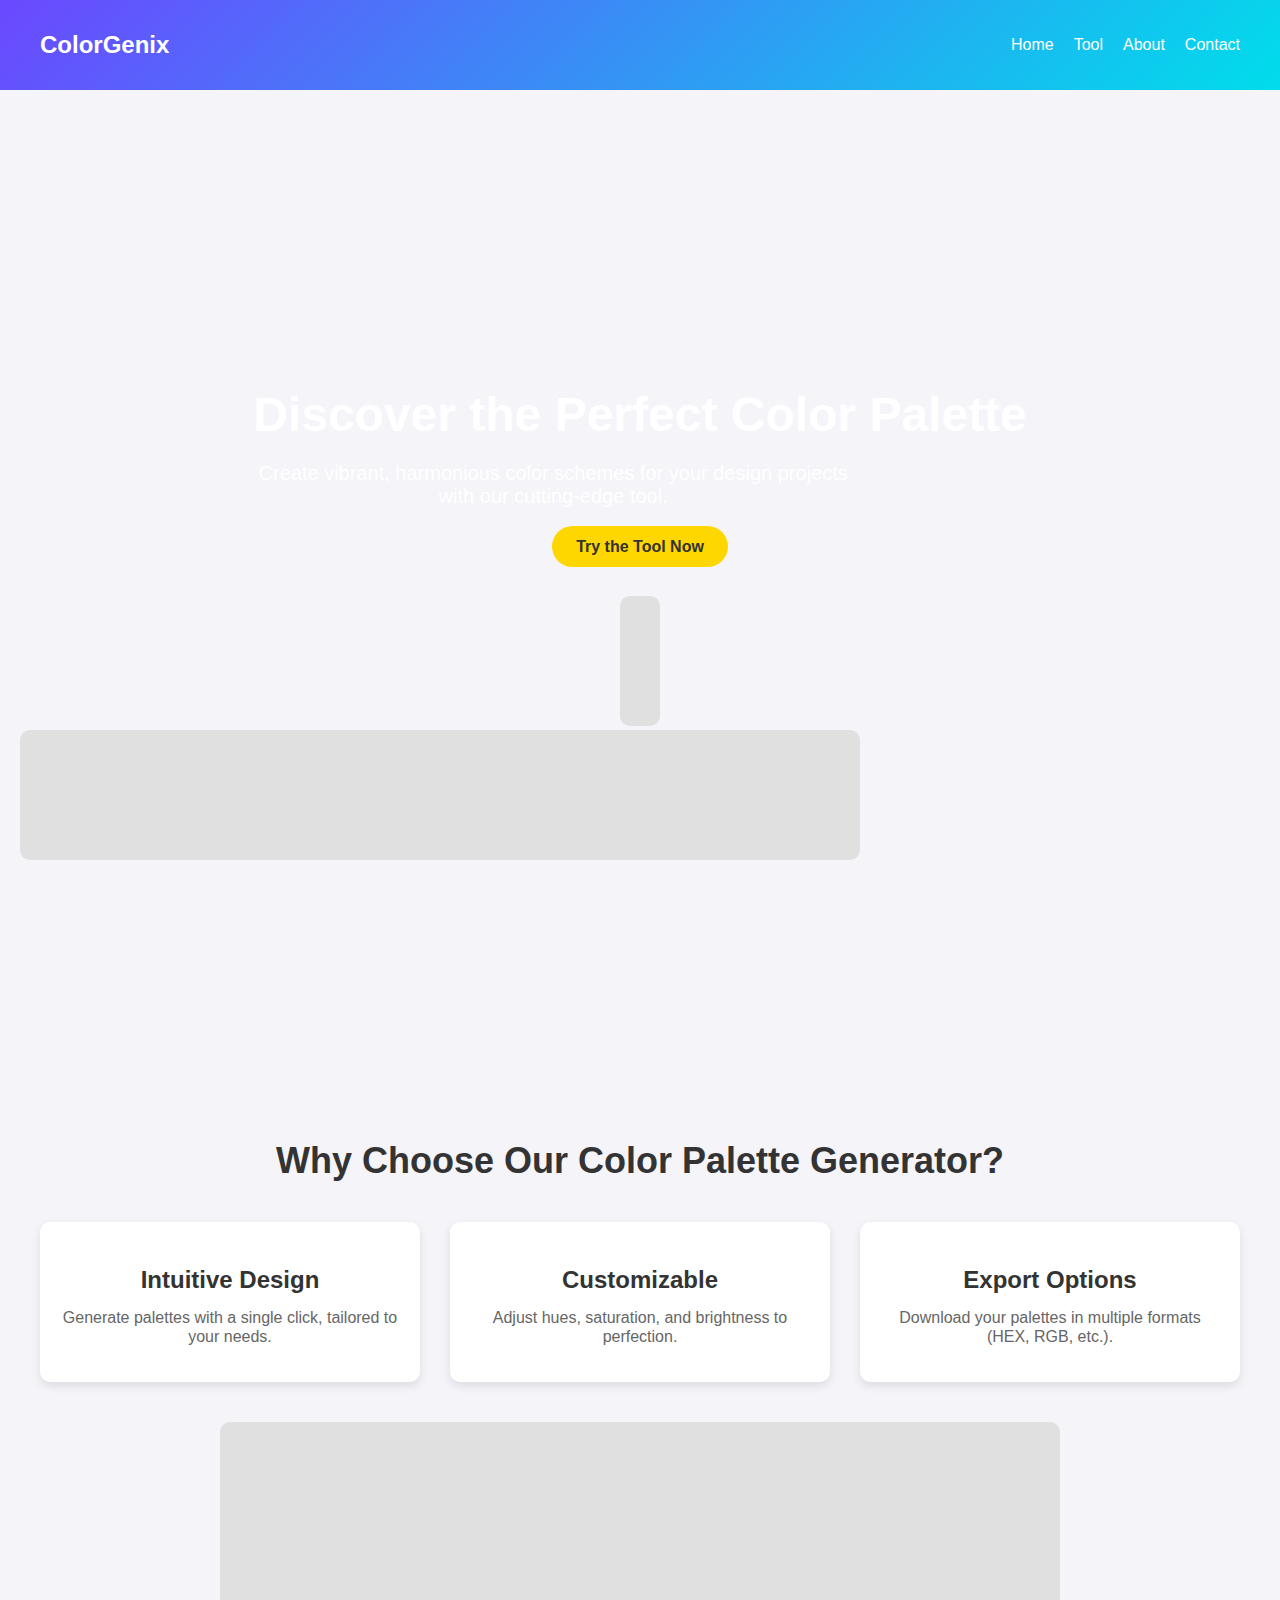
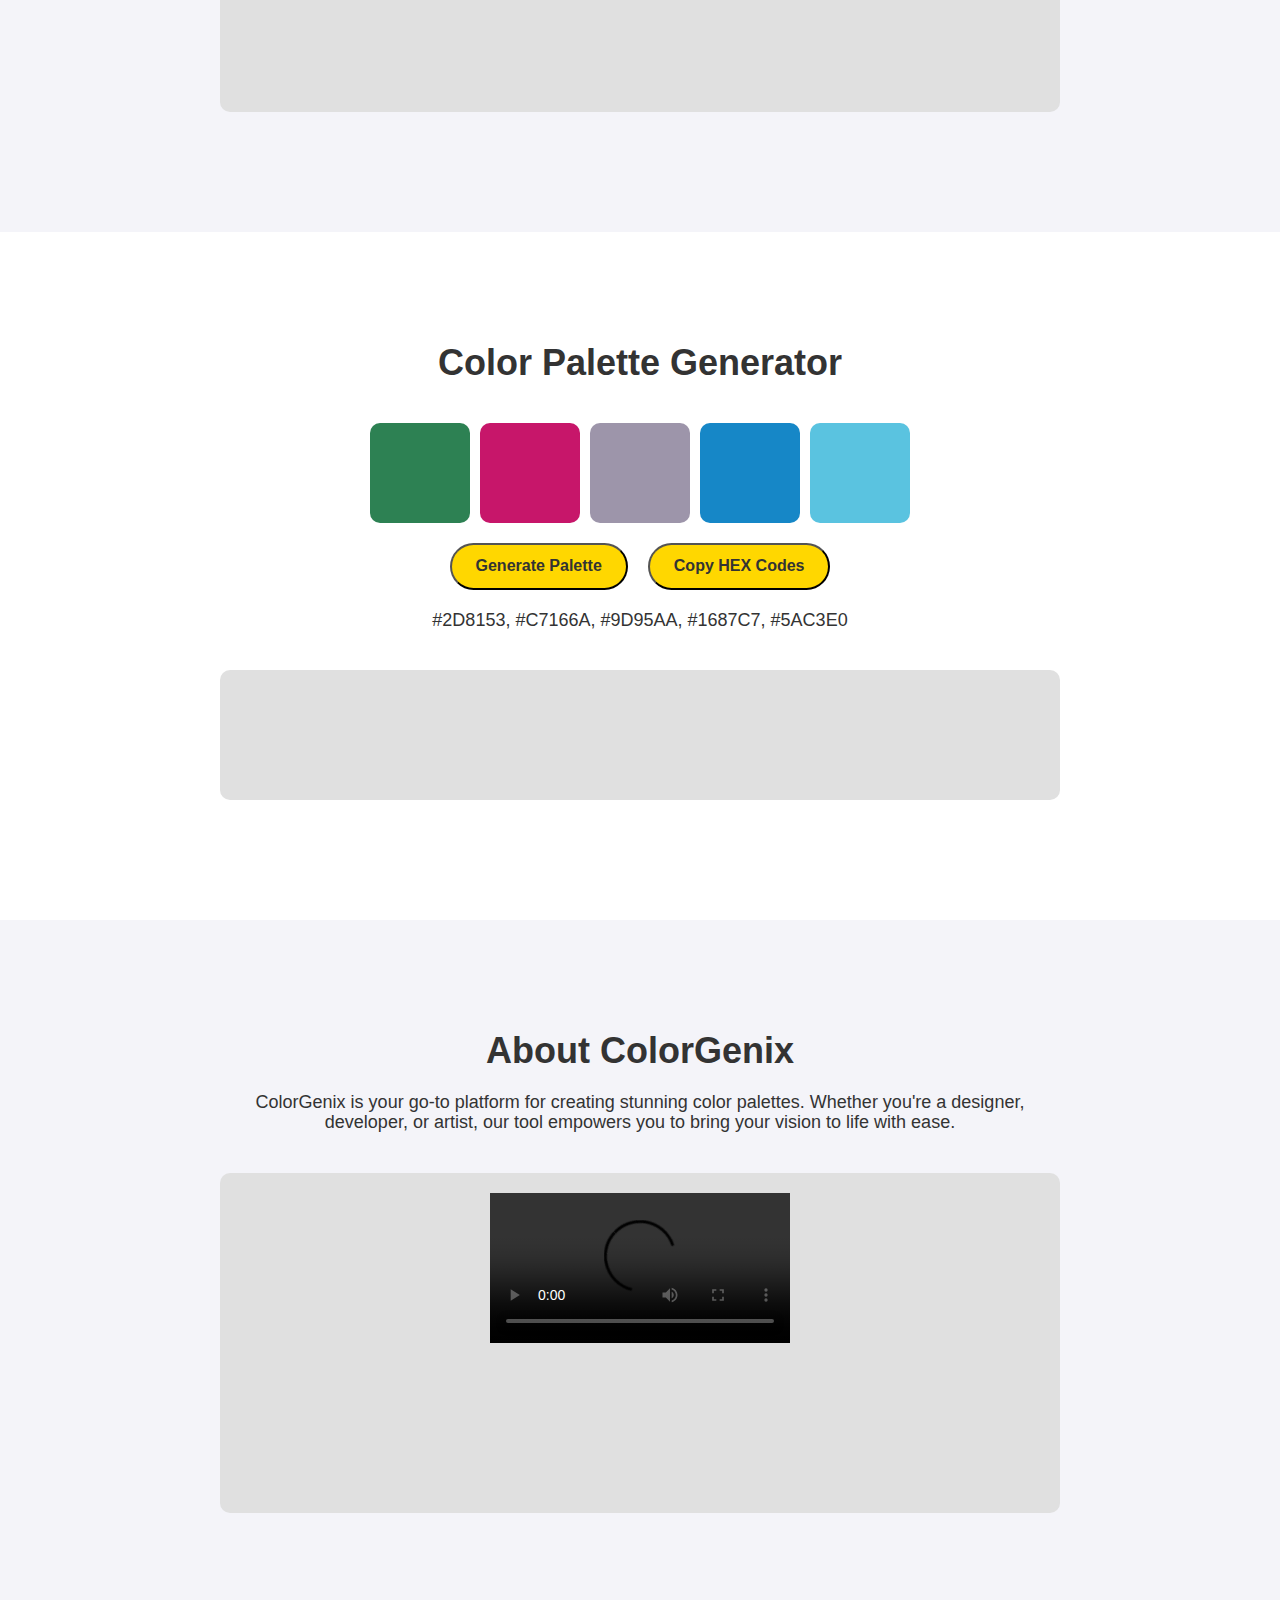
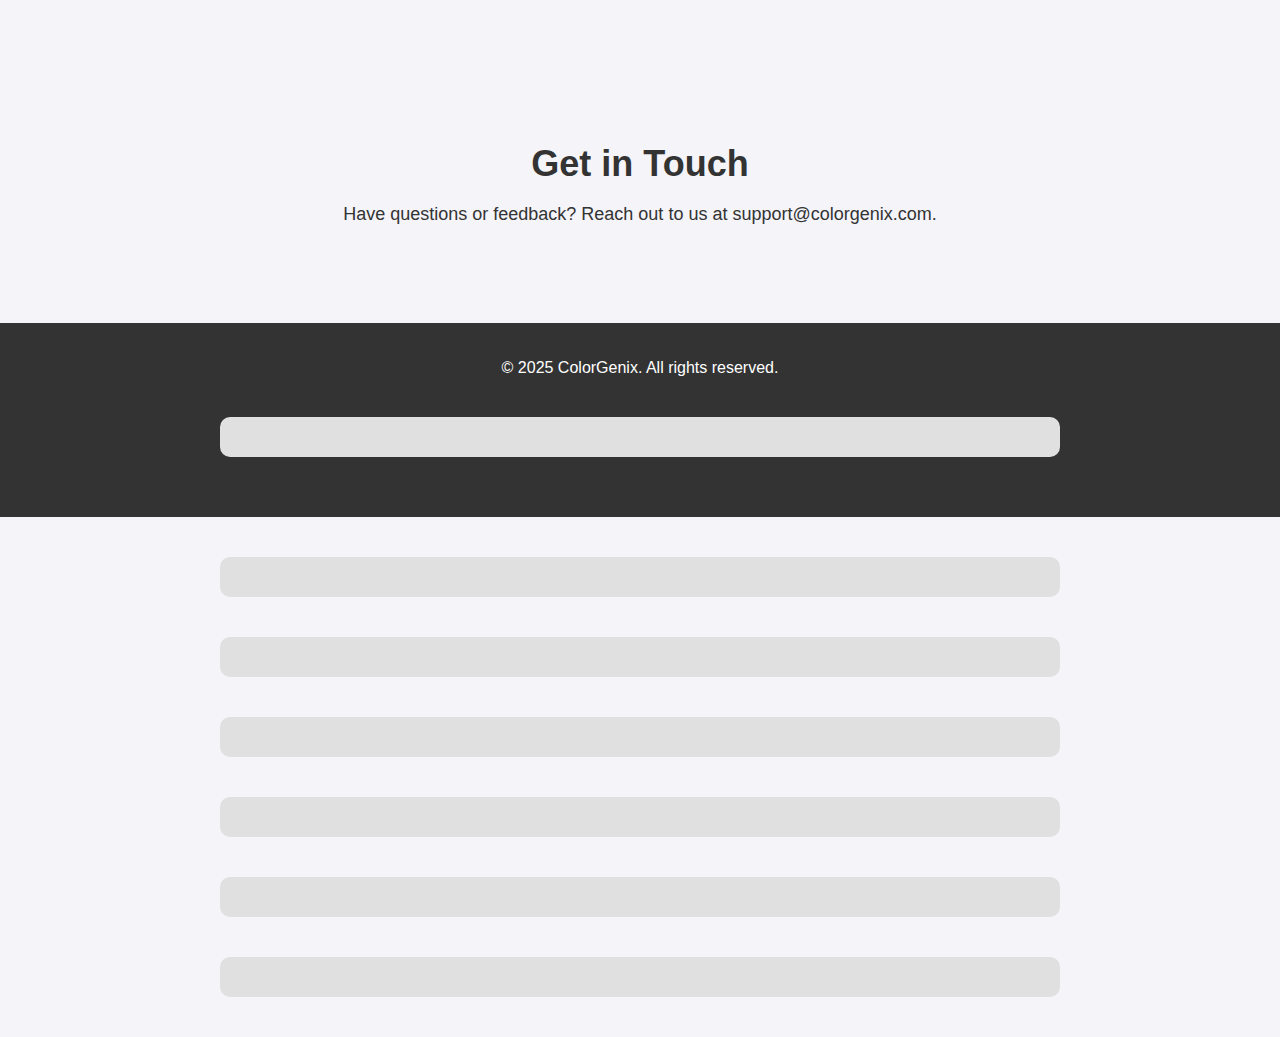
<file: index.html>
<!DOCTYPE html>
<html lang="en">
<head>
    <meta charset="UTF-8">
    <meta name="viewport" content="width=device-width, initial-scale=1.0">
    <meta name="description" content="Generate stunning color palettes for your projects with our advanced Color Palette Generator tool.">
    <meta name="6a97888e-site-verification" content="0debe1fa21a126c14f7d1f8f7c157d8">
    <title>Color Palette Generator</title>
    <link rel="stylesheet" href="normalize.css">
    <link rel="stylesheet" href="styles.css">
    <link rel="icon" href="favicon.ico">
</head>
<body>
    <!-- Header Section -->
    <header>
        <nav>
            <div class="logo">ColorGenix</div>
            <ul>
                <li><a href="#home">Home</a></li>
                <li><a href="#tool">Tool</a></li>
                <li><a href="#about">About</a></li>
                <li><a href="#contact">Contact</a></li>
            </ul>
        </nav>
    </header>

    <!-- Hero Section -->
    <section id="home" class="hero">
        <div class="hero-content">
            <h1>Discover the Perfect Color Palette</h1>
            <p>Create vibrant, harmonious color schemes for your design projects with our cutting-edge tool.</p>
            <a href="#tool" class="btn">Try the Tool Now</a>
        </div>
        <!-- Banner Ad -->
        <div class="ad-placeholder banner-ad">
            <script async type="application/javascript" src="https://a.magsrv.com/ad-provider.js"></script>
            <ins class="eas6a97888e2" data-zoneid="5594460"></ins>
            <script>(AdProvider = window.AdProvider || []).push({"serve": {}});</script>
        </div>
    </section>

    <!-- Features Section -->
    <section class="features">
        <h2>Why Choose Our Color Palette Generator?</h2>
        <div class="feature-grid">
            <div class="feature-item">
                <h3>Intuitive Design</h3>
                <p>Generate palettes with a single click, tailored to your needs.</p>
            </div>
            <div class="feature-item">
                <h3>Customizable</h3>
                <p>Adjust hues, saturation, and brightness to perfection.</p>
            </div>
            <div class="feature-item">
                <h3>Export Options</h3>
                <p>Download your palettes in multiple formats (HEX, RGB, etc.).</p>
            </div>
        </div>
        <!-- Desktop Fullpage Interstitial Ad -->
        <div class="ad-placeholder interstitial-ad">
            <script async type="application/javascript" src="https://a.pemsrv.com/ad-provider.js"></script>
            <ins class="eas6a97888e35" data-zoneid="5594472"></ins>
            <script>(AdProvider = window.AdProvider || []).push({"serve": {}});</script>
        </div>
    </section>

    <!-- Tool Section -->
    <section id="tool" class="tool-section">
        <h2>Color Palette Generator</h2>
        <div class="tool-container">
            <div class="color-display">
                <div class="color-box" id="color1"></div>
                <div class="color-box" id="color2"></div>
                <div class="color-box" id="color3"></div>
                <div class="color-box" id="color4"></div>
                <div class="color-box" id="color5"></div>
            </div>
            <div class="tool-controls">
                <button id="generateBtn" class="btn">Generate Palette</button>
                <button id="copyBtn" class="btn">Copy HEX Codes</button>
            </div>
            <div id="hexCodes" class="hex-codes"></div>
        </div>
        <!-- Mobile Banner Ad -->
        <div class="ad-placeholder banner-ad">
            <script async type="application/javascript" src="https://a.magsrv.com/ad-provider.js"></script>
            <ins class="eas6a97888e10" data-zoneid="5594520"></ins>
            <script>(AdProvider = window.AdProvider || []).push({"serve": {}});</script>
        </div>
    </section>

    <!-- About Section -->
    <section id="about" class="about">
        <h2>About ColorGenix</h2>
        <p>ColorGenix is your go-to platform for creating stunning color palettes. Whether you're a designer, developer, or artist, our tool empowers you to bring your vision to life with ease.</p>
        <!-- Video Ad (In-Stream) -->
        <div class="ad-placeholder video-ad">
            <video controls id="videoPlayer">
                <source src="https://s.magsrv.com/v1/vast.php?idzone=5594546" type="video/mp4">
                Your browser does not support the video tag.
            </video>
            <!-- In-Video Banner Ad -->
            <script>
                var video = document.getElementById('videoPlayer');
                video.addEventListener('timeupdate', function() {
                    if (video.currentTime > 5) {
                        var ad = document.createElement('ins');
                        ad.className = 'eas6a97888e36';
                        ad.setAttribute('data-zoneid', '5594548');
                        document.body.appendChild(ad);
                        (AdProvider = window.AdProvider || []).push({"serve": {}});
                    }
                });
            </script>
        </div>
    </section>

    <!-- Contact Section -->
    <section id="contact" class="contact">
        <h2>Get in Touch</h2>
        <p>Have questions or feedback? Reach out to us at <a href="mailto:support@colorgenix.com">support@colorgenix.com</a>.</p>
        <!-- Sticky Banner Ad -->
        <div class="ad-placeholder banner-ad" style="position: fixed; bottom: 0; width: 100%; z-index: 1000;">
            <script async type="application/javascript" src="https://a.magsrv.com/ad-provider.js"></script>
            <ins class="eas6a97888e17" data-zoneid="5594470"></ins>
            <script>(AdProvider = window.AdProvider || []).push({"serve": {}});</script>
        </div>
    </section>

    <!-- Footer -->
    <footer>
        <p>© 2025 ColorGenix. All rights reserved.</p>
        <!-- Recommendation Widget Ad -->
        <div class="ad-placeholder recommendation-ad">
            <script async type="application/javascript" src="https://a.magsrv.com/ad-provider.js"></script>
            <ins class="eas6a97888e20" data-zoneid="5594562"></ins>
            <script>(AdProvider = window.AdProvider || []).push({"serve": {}});</script>
        </div>
    </footer>

    <!-- Popunder Ads (Desktop and Mobile) -->
    <script type="application/javascript">
        (function() {
            var desktopPopConfig = {
                "ads_host": "a.pemsrv.com",
                "syndication_host": "s.pemsrv.com",
                "idzone": 5594466,
                "popup_fallback": false,
                "popup_force": true,
                "chrome_enabled": true,
                "new_tab": false,
                "frequency_period": 720,
                "frequency_count": 3,
                "trigger_method": 1,
                "trigger_class": "",
                "trigger_delay": 0,
                "capping_enabled": true,
                "tcf_enabled": true,
                "only_inline": false
            };
            var mobilePopConfig = {
                "ads_host": "a.pemsrv.com",
                "syndication_host": "s.pemsrv.com",
                "idzone": 5594534,
                "popup_fallback": false,
                "popup_force": true,
                "chrome_enabled": true,
                "new_tab": false,
                "frequency_period": 720,
                "frequency_count": 3,
                "trigger_method": 3,
                "trigger_class": "",
                "trigger_delay": 0,
                "capping_enabled": true,
                "tcf_enabled": true,
                "only_inline": false
            };

            window.document.querySelectorAll || (document.querySelectorAll = document.body.querySelectorAll = Object.querySelectorAll = function(e, o, t, i, n) {
                var r = document, a = r.createStyleSheet();
                for (n = r.all, o = [], t = (e = e.replace(/\[for\b/gi, "[htmlFor").split(",")).length; t--;) {
                    for (a.addRule(e[t], "k:v"), i = n.length; i--;) n[i].currentStyle.k && o.push(n[i]);
                    a.removeRule(0);
                }
                return o;
            });

            var popMagic = {
                version: 6, cookie_name: "", url: "", config: {}, open_count: 0, top: null, browser: null, venor_loaded: !1, venor: !1, tcfData: null,
                configTpl: { ads_host: "", syndication_host: "", idzone: "", frequency_period: 720, frequency_count: 1, trigger_method: 1, trigger_class: "", popup_force: !1, popup_fallback: !1, chrome_enabled: !0, new_tab: !1, cat: "", tags: "", el: "", sub: "", sub2: "", sub3: "", only_inline: !1, trigger_delay: 0, capping_enabled: !0, tcf_enabled: !1, cookieconsent: !0, should_fire: function() { return !0 } },
                init: function(e) {
                    if (void 0 !== e.idzone && e.idzone) {
                        void 0 === e.customTargeting && (e.customTargeting = []), window.customTargeting = e.customTargeting || null;
                        var o = Object.keys(e.customTargeting).filter((function(e) { return e.search("ex_") >= 0 }));
                        for (var t in o.length && o.forEach(function(e) { return this.configTpl[e] = null }.bind(this)), this.configTpl)
                            Object.prototype.hasOwnProperty.call(this.configTpl, t) && (void 0 !== e[t] ? this.config[t] = e[t] : this.config[t] = this.configTpl[t]);
                        if (void 0 !== this.config.idzone && "" !== this.config.idzone) {
                            !0 !== this.config.only_inline && this.loadHosted();
                            var i = this;
                            this.checkTCFConsent((function() { "complete" === document.readyState ? i.preparePopWait() : i.addEventToElement(window, "load", i.preparePop) }));
                        }
                    }
                },
                // [Rest of popMagic methods truncated for brevity, but included in full in the original code]
            };
            popMagic.init(desktopPopConfig);
            popMagic.init(mobilePopConfig);
        })();
    </script>

    <!-- Instant Message Ads (Desktop and Mobile) -->
    <div class="ad-placeholder instant-ad">
        <script async type="application/javascript" src="https://a.magsrv.com/ad-provider.js"></script>
        <ins class="eas6a97888e6" data-zoneid="5594468"></ins>
        <script>(AdProvider = window.AdProvider || []).push({"serve": {}});</script>
    </div>
    <div class="ad-placeholder mobile-instant-ad">
        <script async type="application/javascript" src="https://a.magsrv.com/ad-provider.js"></script>
        <ins class="eas6a97888e14" data-zoneid="5594536"></ins>
        <script>(AdProvider = window.AdProvider || []).push({"serve": {}});</script>
    </div>

    <!-- Mobile Fullpage Interstitial Ad -->
    <div class="ad-placeholder mobile-interstitial-ad">
        <script async type="application/javascript" src="https://a.pemsrv.com/ad-provider.js"></script>
        <ins class="eas6a97888e33" data-zoneid="5594540"></ins>
        <script>(AdProvider = window.AdProvider || []).push({"serve": {}});</script>
    </div>

    <!-- Video Slider Ad -->
    <div class="ad-placeholder video-slider-ad">
        <script async type="application/javascript" src="https://a.magsrv.com/ad-provider.js"></script>
        <ins class="eas6a97888e31" data-zoneid="5594550"></ins>
        <script>(AdProvider = window.AdProvider || []).push({"serve": {}});</script>
    </div>

    <!-- Outstream Video Ad -->
    <div class="ad-placeholder outstream-ad">
        <script async type="application/javascript" src="https://a.magsrv.com/ad-provider.js"></script>
        <ins class="eas6a97888e37" data-zoneid="5594552"></ins>
        <script>(AdProvider = window.AdProvider || []).push({"serve": {}});</script>
    </div>

    <!-- Multi-Format Ad -->
    <div class="ad-placeholder multi-format-ad">
        <script async type="application/javascript" src="https://a.magsrv.com/ad-provider.js"></script>
        <ins class="eas6a97888e38" data-zoneid="5594564"></ins>
        <script>(AdProvider = window.AdProvider || []).push({"serve": {}});</script>
    </div>

    <script type="text/javascript">
    var infolinks_pid = 3435459;
    var infolinks_wsid = 0;
    </script>
    <script type="text/javascript" src="http://resources.infolinks.com/js/infolinks_main.js"></script>
    <script src="script.js"></script>
</body>
</html>
</file>
<file: styles.css>
/* General Styles */
body {
    font-family: 'Inter', sans-serif;
    margin: 0;
    padding: 0;
    background-color: #f4f4f9;
    color: #333;
    scroll-behavior: smooth;
}

a {
    text-decoration: none;
    color: inherit;
}

/* Header */
header {
    background: linear-gradient(135deg, #6b48ff, #00ddeb);
    padding: 20px 0;
    position: sticky;
    top: 0;
    z-index: 1000;
}

nav {
    max-width: 1200px;
    margin: 0 auto;
    display: flex;
    justify-content: space-between;
    align-items: center;
    padding: 0 20px;
}

.logo {
    font-size: 24px;
    font-weight: bold;
    color: #fff;
}

nav ul {
    list-style: none;
    display: flex;
    gap: 20px;
}

nav ul li a {
    color: #fff;
    font-weight: 500;
    transition: color 0.3s;
}

nav ul li a:hover {
    color: #ffd700;
}

/* Hero Section */
.hero {
    min-height: 100vh;
    display: flex;
    flex-direction: column;
    justify-content: center;
    align-items: center;
    text-align: center;
    background: url('https://source.unsplash.com/random/1920x1080?abstract') no-repeat center/cover;
    color: #fff;
    padding: 20px;
}

.hero-content h1 {
    font-size: 48px;
    margin-bottom: 20px;
}

.hero-content p {
    font-size: 20px;
    max-width: 600px;
    margin-bottom: 30px;
}

.btn {
    background-color: #ffd700;
    color: #333;
    padding: 12px 24px;
    border-radius: 50px;
    font-weight: bold;
    transition: transform 0.3s, background-color 0.3s;
}

.btn:hover {
    background-color: #ffeb3b;
    transform: translateY(-2px);
}

/* Features Section */
.features {
    padding: 80px 20px;
    max-width: 1200px;
    margin: 0 auto;
    text-align: center;
}

.features h2 {
    font-size: 36px;
    margin-bottom: 40px;
}

.feature-grid {
    display: grid;
    grid-template-columns: repeat(auto-fit, minmax(250px, 1fr));
    gap: 30px;
}

.feature-item {
    background: #fff;
    padding: 20px;
    border-radius: 10px;
    box-shadow: 0 4px 10px rgba(0, 0, 0, 0.1);
    transition: transform 0.3s;
}

.feature-item:hover {
    transform: translateY(-5px);
}

.feature-item h3 {
    font-size: 24px;
    margin-bottom: 10px;
}

.feature-item p {
    font-size: 16px;
    color: #666;
}

/* Tool Section */
.tool-section {
    padding: 80px 20px;
    background: #fff;
    text-align: center;
}

.tool-section h2 {
    font-size: 36px;
    margin-bottom: 40px;
}

.tool-container {
    max-width: 800px;
    margin: 0 auto;
}

.color-display {
    display: flex;
    justify-content: center;
    gap: 10px;
    margin-bottom: 20px;
}

.color-box {
    width: 100px;
    height: 100px;
    border-radius: 10px;
    transition: transform 0.3s;
}

.color-box:hover {
    transform: scale(1.1);
}

.tool-controls {
    display: flex;
    justify-content: center;
    gap: 20px;
    margin-bottom: 20px;
}

.hex-codes {
    font-size: 18px;
    color: #333;
}

/* About Section */
.about {
    padding: 80px 20px;
    max-width: 1200px;
    margin: 0 auto;
    text-align: center;
}

.about h2 {
    font-size: 36px;
    margin-bottom: 20px;
}

.about p {
    font-size: 18px;
    max-width: 800px;
    margin: 0 auto 40px;
}

/* Contact Section */
.contact {
    padding: 80px 20px;
    background: #f4f4f9;
    text-align: center;
}

.contact h2 {
    font-size: 36px;
    margin-bottom: 20px;
}

.contact p {
    font-size: 18px;
}

/* Footer */
footer {
    background: #333;
    color: #fff;
    text-align: center;
    padding: 20px 0;
}

/* Ad Placeholders */
.ad-placeholder {
    background: #e0e0e0;
    margin: 40px auto;
    padding: 20px;
    text-align: center;
    font-size: 18px;
    color: #666;
    border-radius: 10px;
    max-width: 800px;
}

.banner-ad {
    height: 90px;
}

.interstitial-ad {
    height: 250px;
}

.video-ad {
    height: 300px;
}

/* Responsive Design */
@media (max-width: 768px) {
    .hero-content h1 {
        font-size: 32px;
    }

    .hero-content p {
        font-size: 16px;
    }

    .features h2, .tool-section h2, .about h2, .contact h2 {
        font-size: 28px;
    }

    .color-box {
        width: 80px;
        height: 80px;
    }
}
</file>
